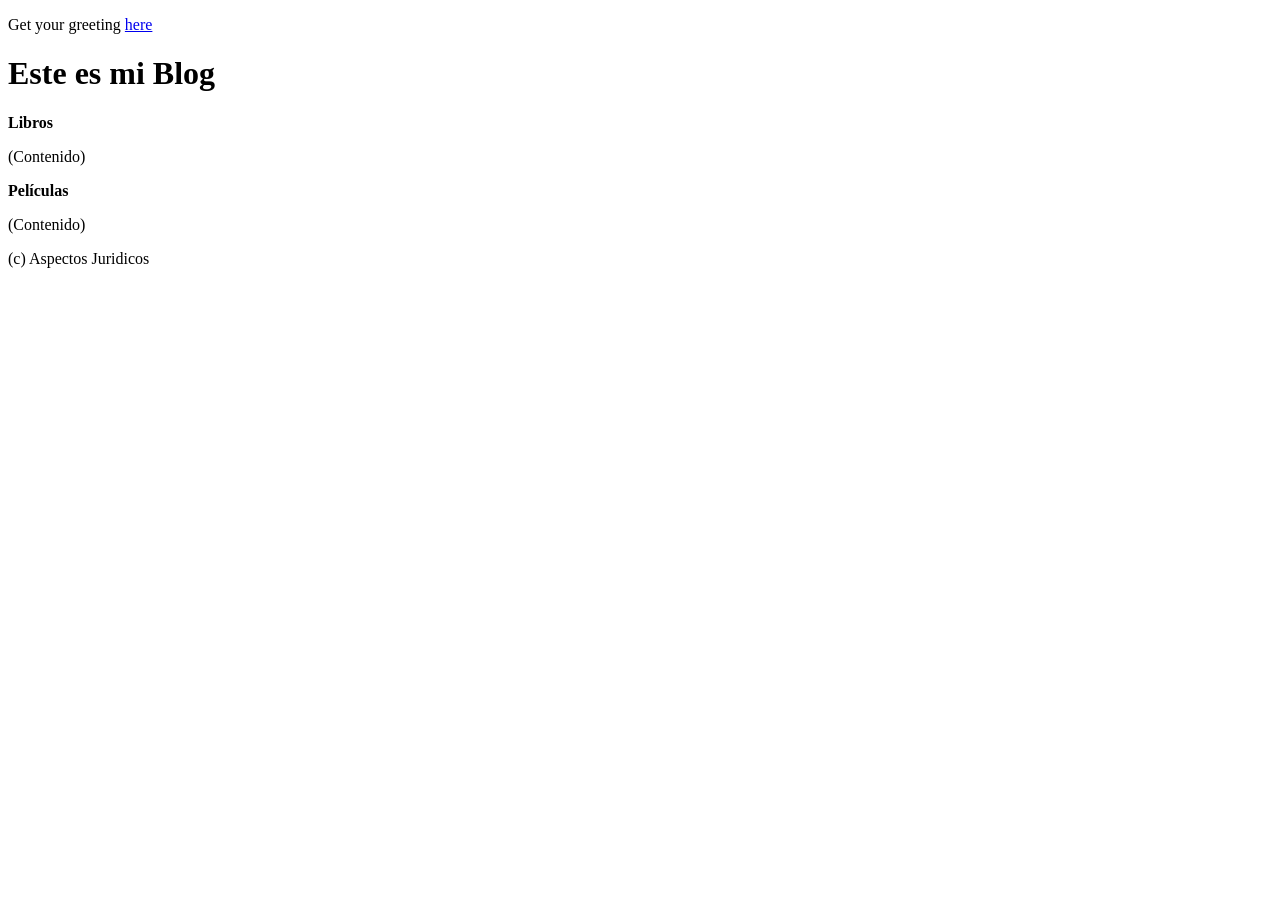
<file: src/main/resources/static/index.html>
<!DOCTYPE HTML>
<html>
<head>
    <title>Getting Started: Serving Web Content</title>
    <meta http-equiv="Content-Type" content="text/html; charset=UTF-8" />
</head>
<body>
    <p>Get your greeting <a href="/greeting">here</a></p>
        <!-- Cabecera -->
        <header>
            <h1>Este es mi Blog </h1>
        </header>
        <!-- Contenido -->
        <section>
                        <b>Libros</b>
            <p>(Contenido)</p>
        </section>
        <section>
                        <b>Películas</b>
            <p>(Contenido)</p>
        </section>
        <!-- Pie de pagina -->
        <footer>
            (c) Aspectos Juridicos
        </footer>
</body>
</html>
</file>
